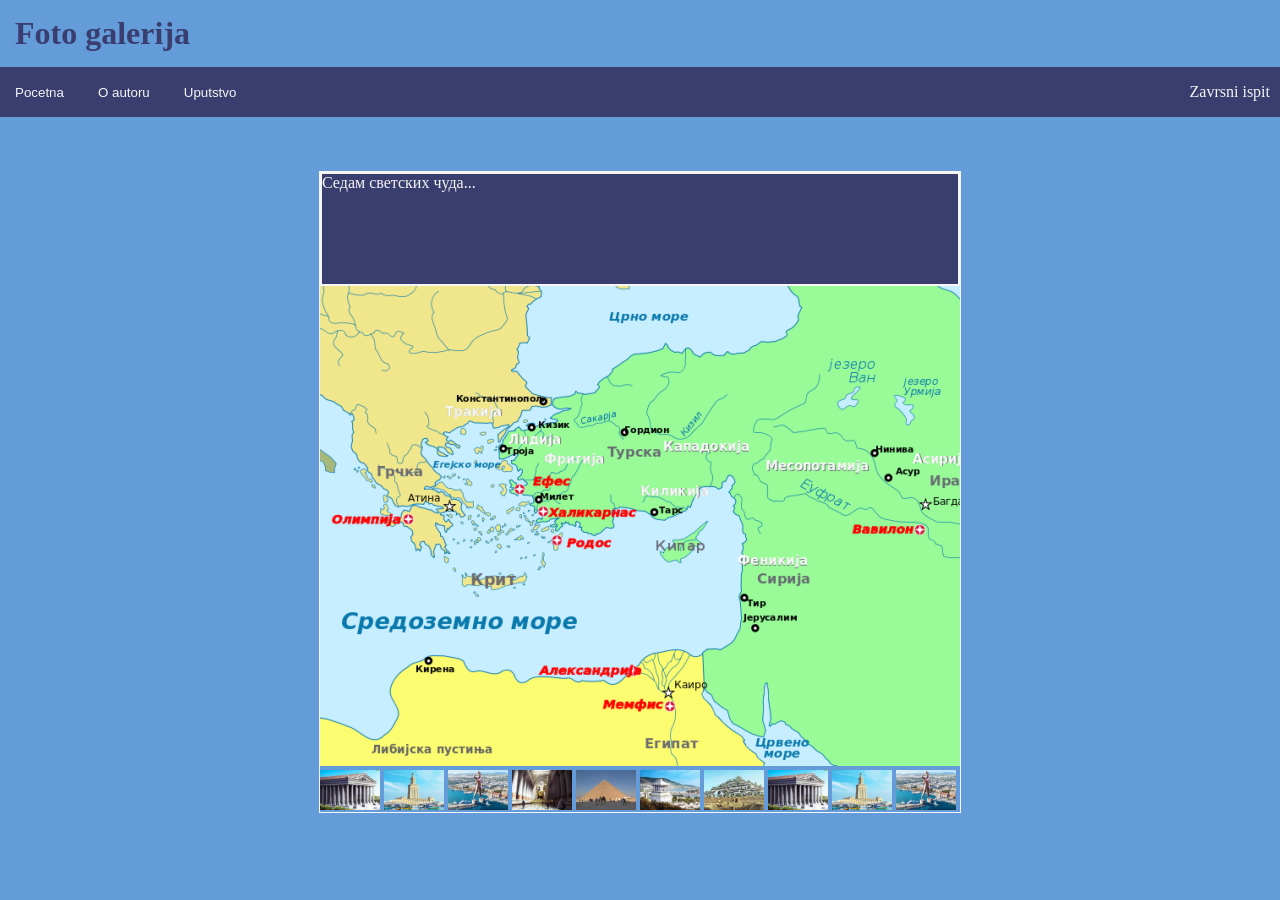
<file: 4EIT-B1/index.html>
<!DOCTYPE html>
<html lang="en">
  <head>
    <meta charset="UTF-8" />
    <meta http-equiv="X-UA-Compatible" content="IE=edge" />
    <meta name="viewport" content="width=device-width, initial-scale=1.0" />
    <title>Foto galerija</title>
    <link href="style.css" rel="stylesheet" />
  </head>
  <body>
    <div class="header">
      <h1 class="naslov">Foto galerija</h1>
      <div class="orientation">
        <div>
          <a href="#"> <button class="dugme">Pocetna</button></a>
          <a href="oAutoru.html"> <button class="dugme">O autoru</button></a>
          <a href="uputstvo.html"> <button class="dugme">Uputstvo</button></a>
        </div>
        <p class="p">Zavrsni ispit</p>
      </div>
    </div>

    <br /><br /><br />

    <div class="container">
      <p id="tekst" class="tekst">Седам светских чуда...</p>
      <img src="images/naslovna.png" id="slika" class="velikaslika" />
      <div class="traka">
        <img class="slicica" src="images/slika1.jpg" onclick="prikaz(1)" />
        <img class="slicica" src="images/slika2.jpg" onclick="prikaz(2)" />
        <img class="slicica" src="images/slika3.jpg" onclick="prikaz(3)" />
        <img class="slicica" src="images/slika4.jpg" onclick="prikaz(4)" />
        <img class="slicica" src="images/slika5.jpg" onclick="prikaz(5)" />
        <img class="slicica" src="images/slika6.jpg" onclick="prikaz(6)" />
        <img class="slicica" src="images/slika7.jpg" onclick="prikaz(7)" />
        <img class="slicica" src="images/slika1.jpg" onclick="prikaz(1)" />
        <img class="slicica" src="images/slika2.jpg" onclick="prikaz(2)" />
        <img class="slicica" src="images/slika3.jpg" onclick="prikaz(3)" />
      </div>
    </div>

    <script src="main.js"></script>
  </body>
</html>
</file>
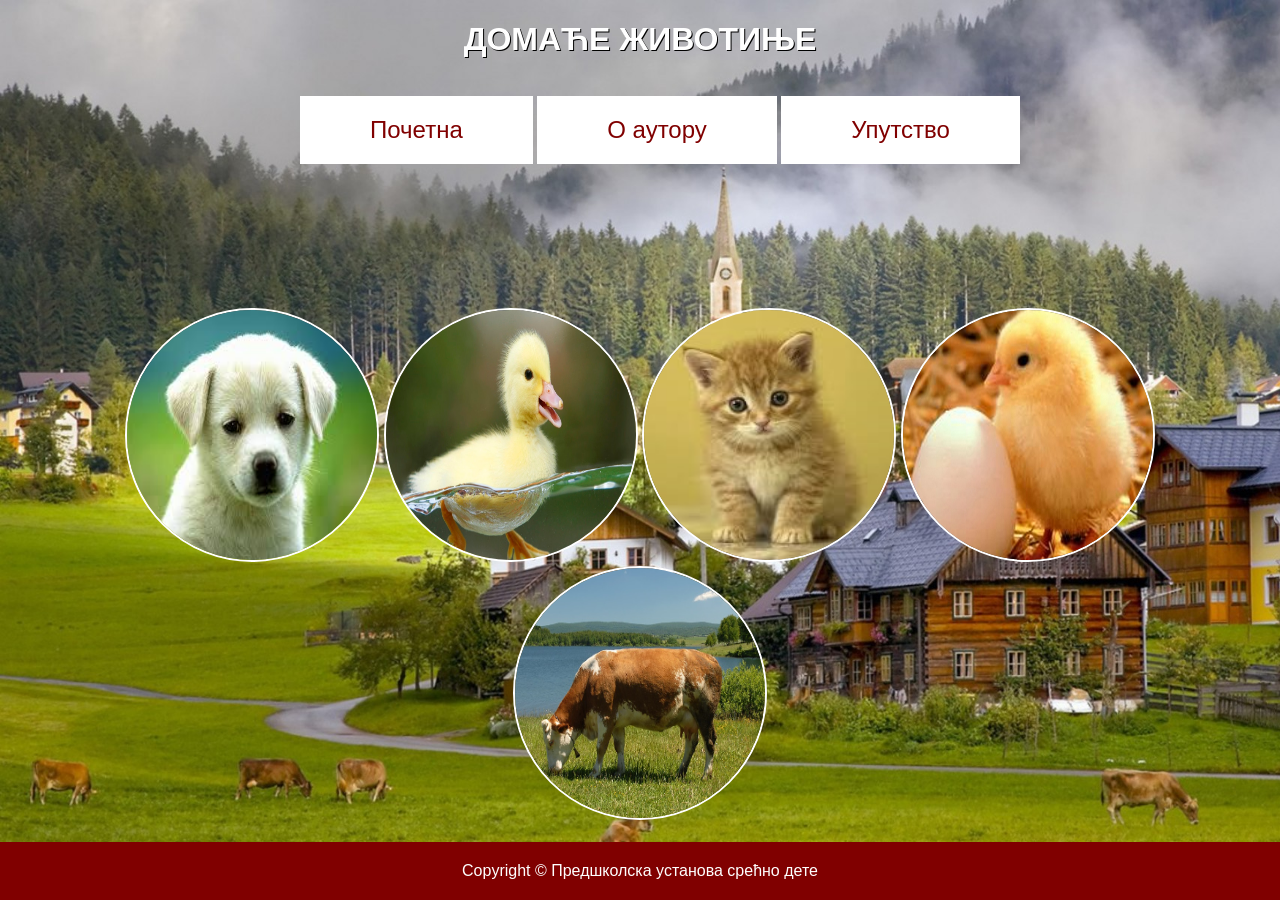
<file: 4EIT-B2/index.html>
<!DOCTYPE html>
<html lang="rs">
<head>
    <meta charset="UTF-8">
    <meta name="viewport" content="width=device-width, initial-scale=1.0">
    <title>Домаће животиње</title>
    <link rel="stylesheet" href="style.css">
</head>
<body>
    <h1>ДОМАЋЕ ЖИВОТИЊЕ</h1>
    <div id="nav">
        <ul>
            <a href="index.html"><li>Почетна</li></a>
            <a href="o_autoru.html"><li>О аутору</li></a>
            <a href="uputstvo.html"><li>Упутство</li></a>
        </ul>
    </div>
 
    <div class="container">
        <img
          src="./images/animal1.jpg"
          alt="pas"
          id="pas"
          onmouseover="playSound(id)"
          onmouseout="stopSound(id)"
          onclick="openWindow(id)"
        />
        <img
          src="./images/animal2.jpg"
          alt="patka"
          id="patka"
          onmouseover="playSound(id)"
          onmouseout="stopSound(id)"
          onclick="openWindow(id)"
        />
        <img
          src="./images/animal3.jpg"
          alt="macka"
          id="macka"
          onmouseover="playSound(id)"
          onmouseout="stopSound(id)"
          onclick="openWindow(id)"
        />
        <img
          src="./images/animal4.jpg"
          alt="pile"
          id="pile"
          onmouseover="playSound(id)"
          onmouseout="stopSound(id)"
          onclick="openWindow(id)"
        />
        <img
          src="./images/animal5.jpg"
          alt="krava"
          id="krava"
          onmouseover="playSound(id)"
          onmouseout="stopSound(id)"
          onclick="openWindow(id)"
        />
    </div>
    <footer>Copyright © Предшколска установа срећно дете</footer>
    <audio src="./sounds/dog.mp3" id="pasZvuk"></audio>
    <audio src="./sounds/duck.mp3" id="patkaZvuk"></audio>
    <audio src="./sounds/cat.mp3" id="mackaZvuk"></audio>
    <audio src="./sounds/chicken.mp3" id="pileZvuk"></audio>
    <audio src="./sounds/cow.mp3" id="kravaZvuk"></audio>
    <script src="script.js"></script>
</body>
</html>
</file>
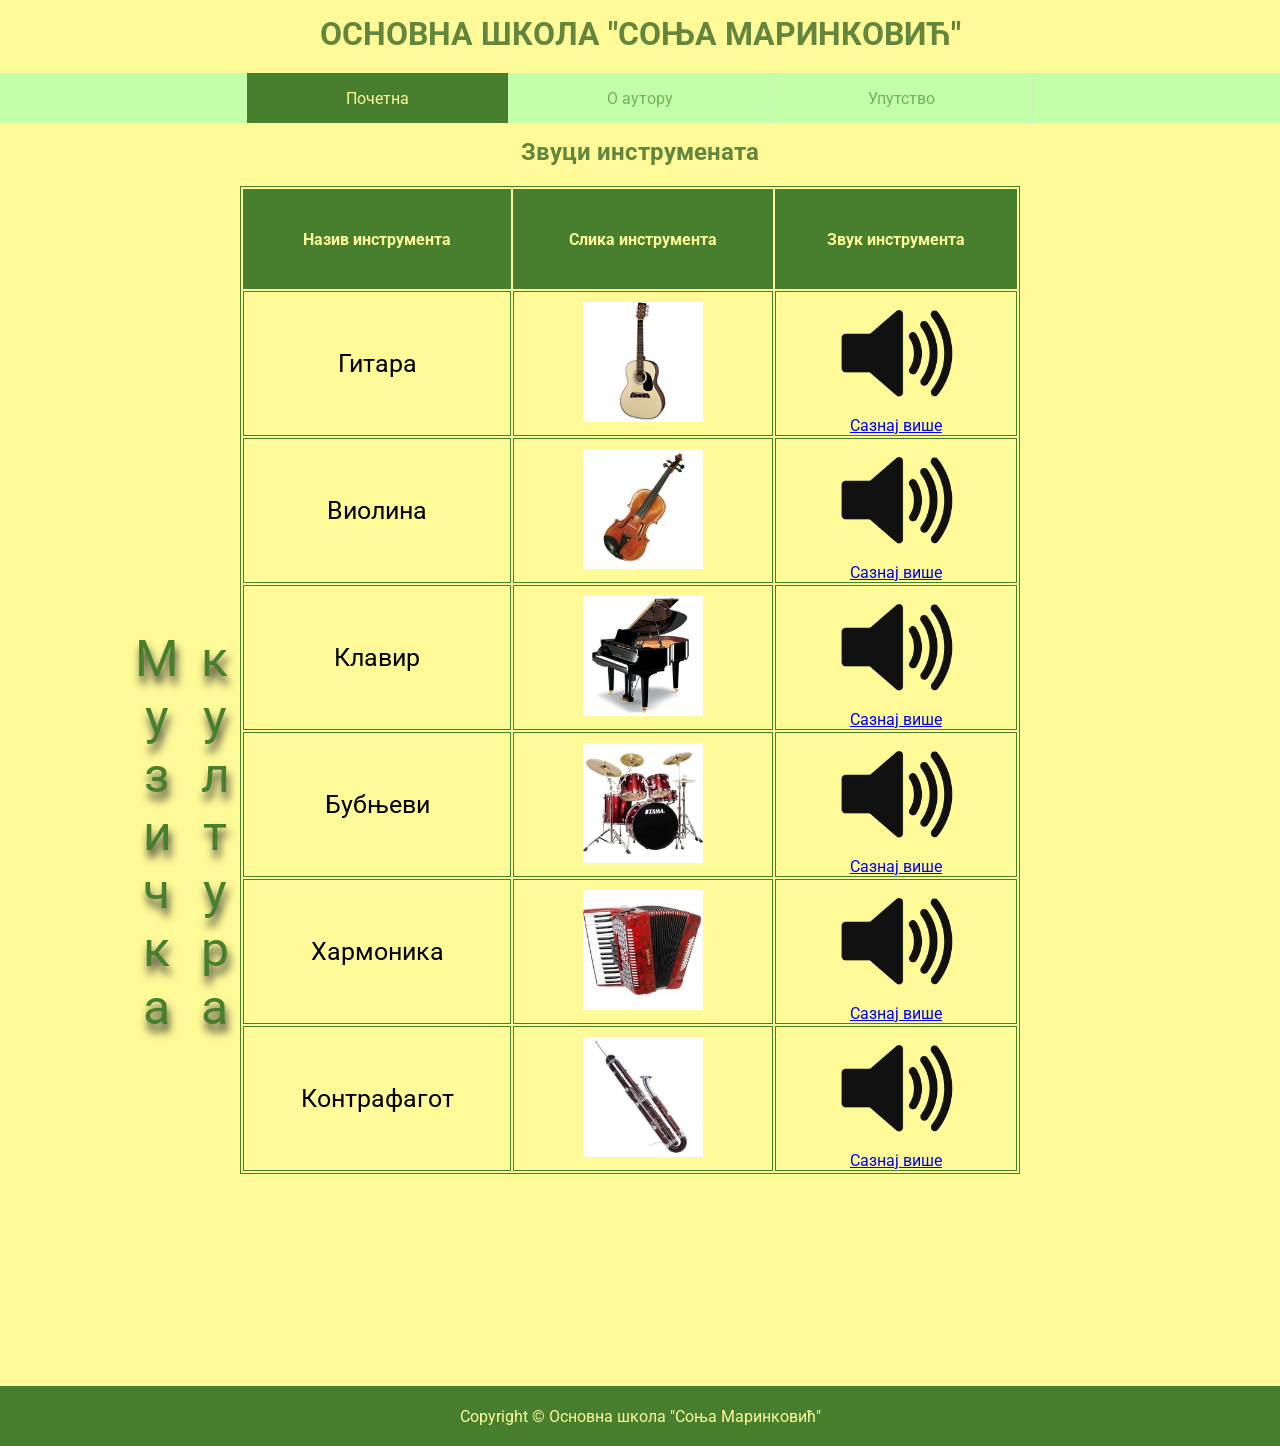
<file: 4EIT-B5/index.html>
<!DOCTYPE html>
<html lang="en">
<head>
    <meta charset="UTF-8">
    <meta http-equiv="X-UA-Compatible" content="IE=edge">
    <meta 5="viewport" content="width=device-width, initial-scale=1.0">
    <title>Звуци инструмената | Почетна</title>
    <link rel="stylesheet" href="style.css">
</head>
<body>
    <h1 class="title">Основна школа "Соња Маринковић"</h1>

    <div class="nav">
        <a href="index.html" class="active">Почетна</a>
        <a href="oautoru.html">О аутору</a>
        <a href="uputstvo.html">Упутство</a>
    </div>

    <h2 class="title-page">Звуци инструмената</h2>
    <div class="side-bar-text">
        <p>Музичка култура</p>
    </div>
    <div class="container">  
        <table>    
            <tr>
                <td>Назив инструмента</td>
                <td>Слика инструмента</td>
                <td>Звук инструмента</td>
            </tr>
            <tr>
                <td class="td-title">Гитара</td>
                <td><a href="https://sr.wikipedia.org/wiki/Гитара" target="_blank"><img class="img" src="images/guitar.jpg"></a></td>
                <td>
                    <img class="speaker"
                    id="guitar"
                    onmouseover="playSound(id)"
                    onmouseout="stopSound(id)"
                    src="images/speaker.png">
                    <a class="more" href="./pages/zicani.html"
                    onclick="window.open('./pages/zicani.html', 
                         'newwindow', 
                         'width=300,height=250'); 
              return false;">Сазнај више</a>
                </td>
            </tr>
            <tr>
                <td class="td-title">Виолина</td>
                <td><a href="https://sr.wikipedia.org/wiki/Виолина" target="_blank"><img class="img" src="images/violin.jpg"></a></td>
                <td>
                    <img class="speaker"
                    id="violin"
                    onmouseover="playSound(id)"
                    onmouseout="stopSound(id)"
                    src="images/speaker.png">
                    <a class="more" href="./pages/zicani.html"
                    onclick="window.open('./pages/zicani.html', 
                    'newwindow', 
                    'width=300,height=250'); 
         return false;">Сазнај више</a>
                </td>
            </tr>
            <tr>
                <td class="td-title">Клавир</td>
                <td><a href="https://sr.wikipedia.org/wiki/Клавир" target="_blank"><img class="img" src="images/piano.jpg"></a></td>
                <td>
                    <img class="speaker"
                    id="piano"
                    onmouseover="playSound(id)"
                    onmouseout="stopSound(id)"
                    src="images/speaker.png">
                    <a class="more" href="./pages/dirke.html"
                    onclick="window.open('./pages/dirke.html', 
                    'newwindow', 
                    'width=300,height=250'); 
         return false;">Сазнај више</a>
                </td>
            </tr>
            <tr>
                <td class="td-title">Бубњеви</td>
                <td><a href="https://sr.wikipedia.org/wiki/Бубњеви" target="_blank"><img class="img" src="images/drums.gif"></a></td>
                <td>
                    <img class="speaker"
                    id="drums"
                    onmouseover="playSound(id)"
                    onmouseout="stopSound(id)"
                    src="images/speaker.png">
                    <a class="more" href="./pages/udaraljke.html"
                    onclick="window.open('./pages/udaraljke.html', 
                    'newwindow', 
                    'width=300,height=250'); 
         return false;">Сазнај више</a>
                </td>
            </tr>
            <tr>
                <td class="td-title">Хармоника</td>
                <td><a href="https://sr.wikipedia.org/wiki/Хармоника" target="_blank"><img class="img" src="images/harmonika.jpg"></a></td>
                <td>
                    <img class="speaker"
                    id="harmonika"
                    onmouseover="playSound(id)"
                    onmouseout="stopSound(id)"
                    src="images/speaker.png">
                    <a class="more" href="./pages/dirke.html"
                    onclick="window.open('./pages/dirke.html', 
                    'newwindow', 
                    'width=300,height=250'); 
         return false;">Сазнај више</a>
                </td>
            </tr>
            <tr>
                <td class="td-title">Контрафагот</td>
                <td><a href="https://sr.wikipedia.org/wiki/Контрафагот" target="_blank"><img class="img" src="images/contrabassoon.jpg"></a></td>
                <td>
                    <img class="speaker"
                    id="contrabassoon"
                    onmouseover="playSound(id)"
                    onmouseout="stopSound(id)"
                    src="images/speaker.png">
                    <a class="more" href="./pages/duvacki.html"
                    onclick="window.open('./pages/duvacki.html', 
                    'newwindow', 
                    'width=300,height=250'); 
                    return false;">Сазнај више</a>
                </td>
            </tr>            
        </table> 
    </div>

    <footer>Copyright © Основна школа "Соња Маринковић"</footer>
    <audio src="./sounds/contrafagot.mp3" id="contrafagotZvuk"></audio>
    <audio src="./sounds/drums.mp3" id="drumsZvuk"></audio>
    <audio src="./sounds/guitar.mp3" id="guitarZvuk"></audio>
    <audio src="./sounds/harmonica.mp3" id="harmonicaZvuk"></audio>
    <audio src="./sounds/piano.mp3" id="pianoZvuk"></audio>
    <audio src="./sounds/violin.mp3" id="violinZvuk"></audio>
    <script src="main.js"></script>
</body>
</html>
</file>
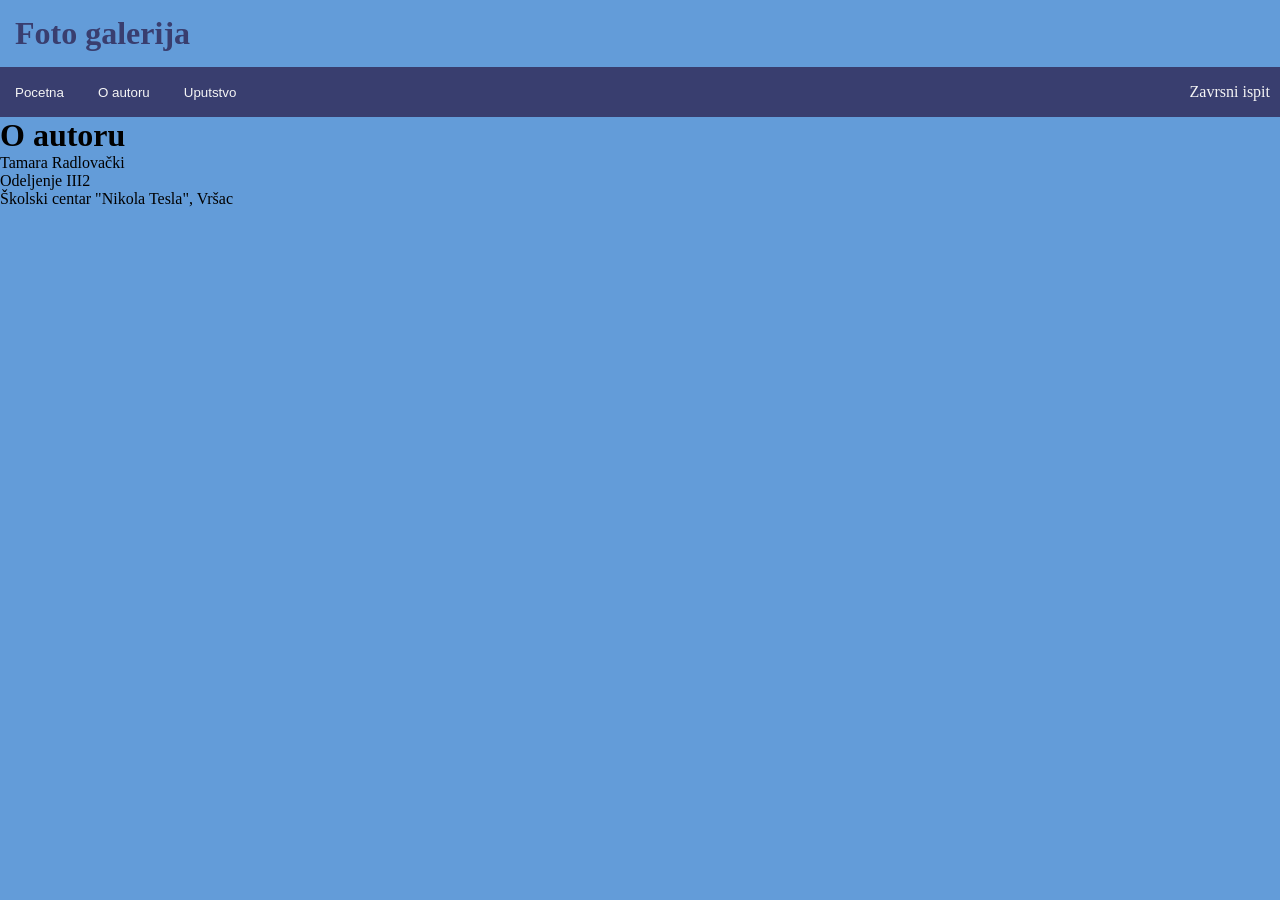
<file: 4EIT-B1/oAutoru.html>
<!DOCTYPE html>
<html lang="en">
  <head>
    <meta charset="UTF-8" />
    <meta name="viewport" content="width=device-width, initial-scale=1.0" />
    <title>Foto galerija</title>
    <link href="style.css" rel="stylesheet" />
  </head>
  <body>
    <div class="header">
      <h1 class="naslov">Foto galerija</h1>
      <div class="orientation">
        <div>
          <a href="index.html"> <button class="dugme">Pocetna</button></a>
          <a href="#"> <button class="dugme">O autoru</button></a>
          <a href="uputstvo.html"> <button class="dugme">Uputstvo</button></a>
        </div>
        <p class="p">Zavrsni ispit</p>
      </div>
    </div>
    <h1>O autoru</h1>
    <p>Tamara Radlovački</p>
    <p>Odeljenje III2</p>
    <p>Školski centar "Nikola Tesla", Vršac</p>
  </body>
</html>
</file>
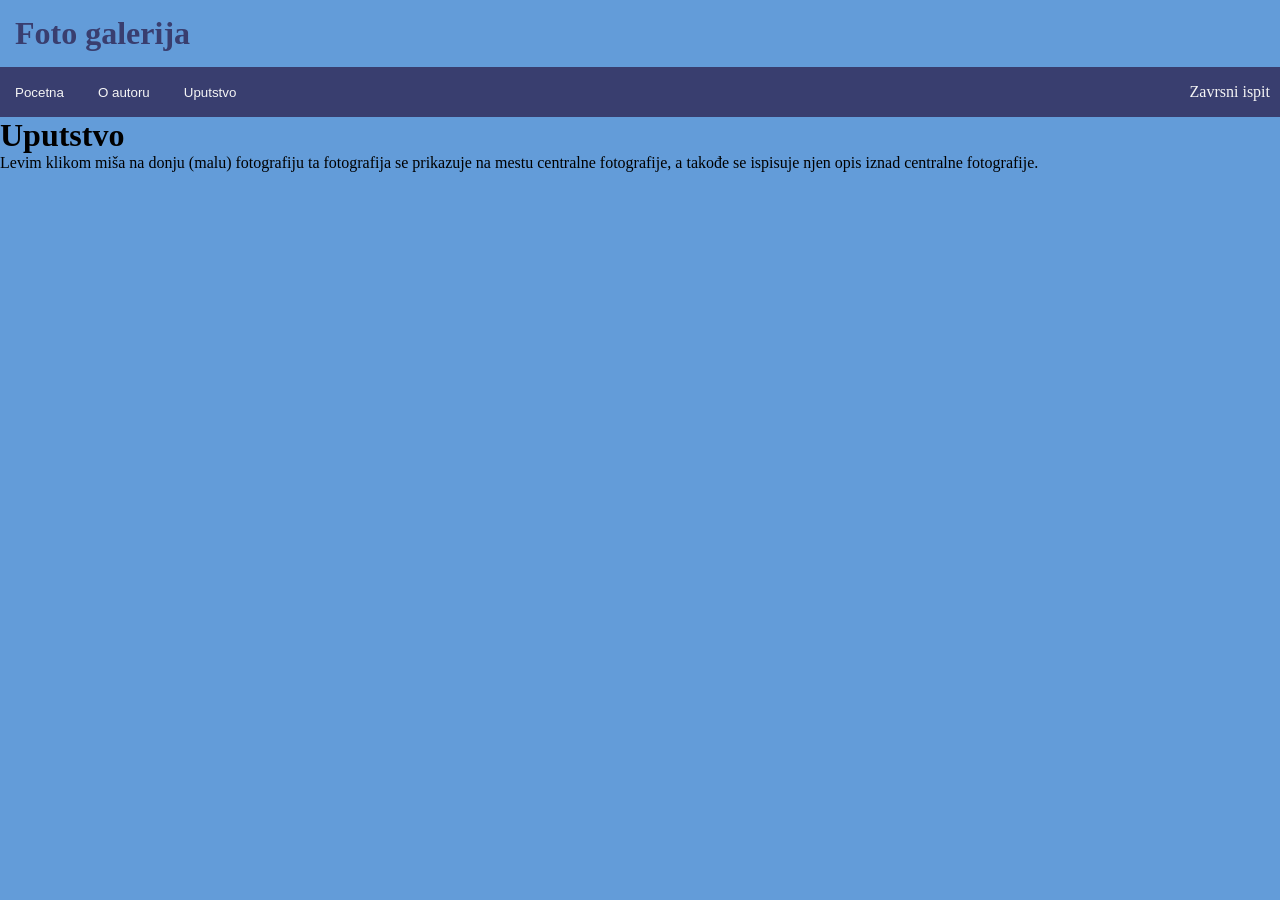
<file: 4EIT-B1/uputstvo.html>
<!DOCTYPE html>
<html lang="en">
<head>
    <meta charset="UTF-8">
    <meta name="viewport" content="width=device-width, initial-scale=1.0">
    <title>Foto galerija</title>
    <link href="style.css" rel="stylesheet" />
  </head>
  <body>
    <div class="header">
      <h1 class="naslov">Foto galerija</h1>
      <div class="orientation">
        <div>
          <a href="index.html"> <button class="dugme">Pocetna</button></a>
          <a href="oAutoru.html"> <button class="dugme">O autoru</button></a>
          <a href="#"> <button class="dugme">Uputstvo</button></a>
        </div>
        <p class="p">Zavrsni ispit</p>
      </div>
    </div>
    <h1>Uputstvo</h1>
    <p>Levim klikom miša na donju (malu) fotografiju ta fotografija se prikazuje
      na mestu centralne fotografije, a takođe se ispisuje njen opis iznad
      centralne fotografije.</p>
  </body>
</head>
<body>
    
</body>
</html>
</file>
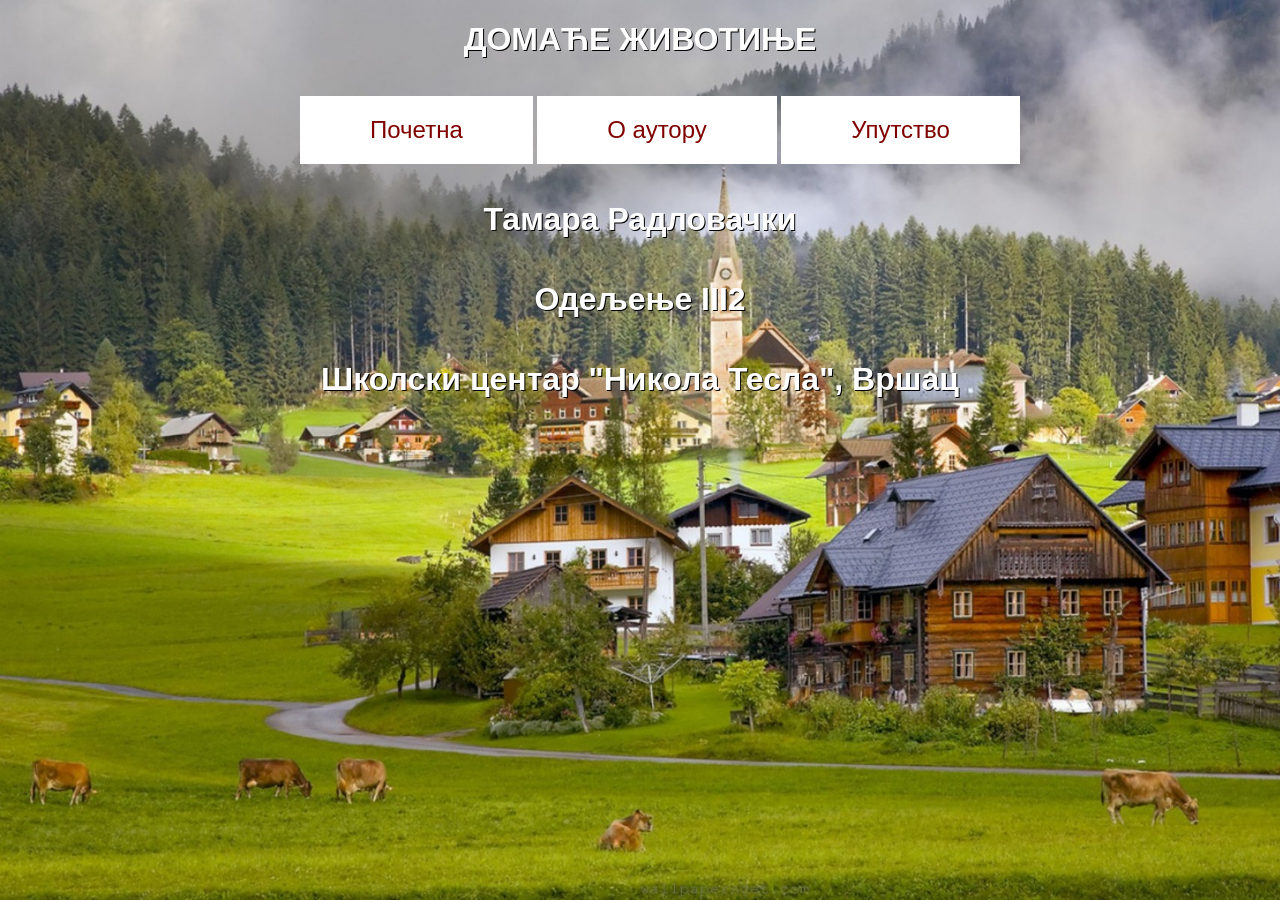
<file: 4EIT-B2/o_autoru.html>
<!DOCTYPE html>
<html lang="rs">
<head>
    <meta charset="UTF-8">
    <meta name="viewport" content="width=device-width, initial-scale=1.0">
    <title>Домаће животиње</title>
    <link rel="stylesheet" href="style.css">
</head>
<body>
    <h1>ДОМАЋЕ ЖИВОТИЊЕ</h1>
    <div id="nav">
        <ul>
            <a href="index.html"><li>Почетна</li></a>
            <a href="o_autoru.html"><li>О аутору</li></a>
            <a href="uputstvo.html"><li>Упутство</li></a>
        </ul>
    </div>
    <h1>Тамара Радловачки</h1>
    <h1>Одељење III2</h1>
    <h1>Школски центар "Никола Тесла", Вршац</h1>
</body>
</html>
</file>
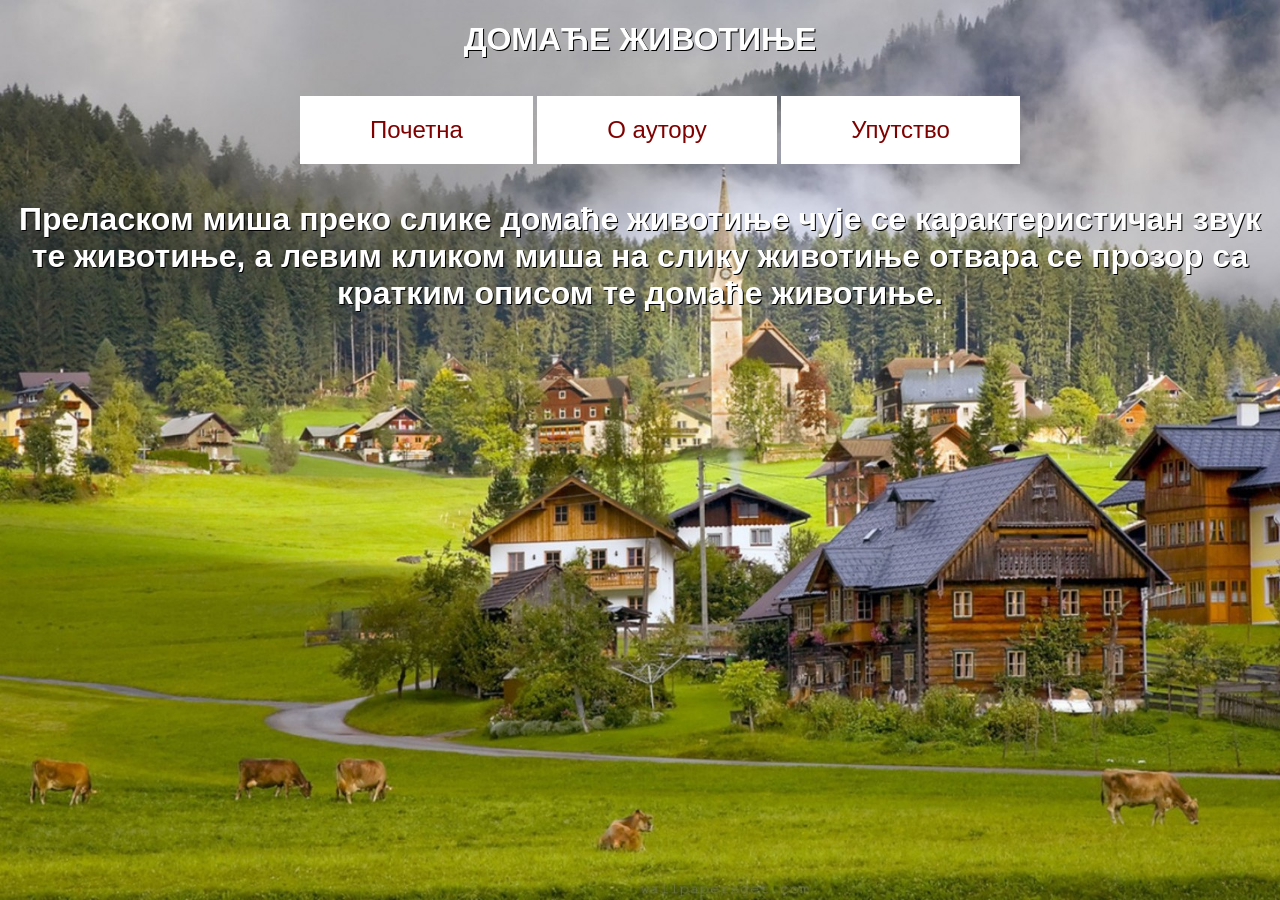
<file: 4EIT-B2/uputstvo.html>
<!DOCTYPE html>
<html lang="rs">
<head>
    <meta charset="UTF-8">
    <meta name="viewport" content="width=device-width, initial-scale=1.0">
    <title>Домаће животиње</title>
    <link rel="stylesheet" href="style.css">
</head>
<body>
    <h1>ДОМАЋЕ ЖИВОТИЊЕ</h1>
    <div id="nav">
        <ul>
            <a href="index.html"><li>Почетна</li></a>
            <a href="o_autoru.html"><li>О аутору</li></a>
            <a href="uputstvo.html"><li>Упутство</li></a>
        </ul>
    </div>
    <h1>Преласком миша преко слике домаће
        животиње чује се карактеристичан звук те животиње, а левим кликом
        миша на слику животиње отвара се прозор са кратким описом те домаће
        животиње.</h1>
</body>
</html>
</file>
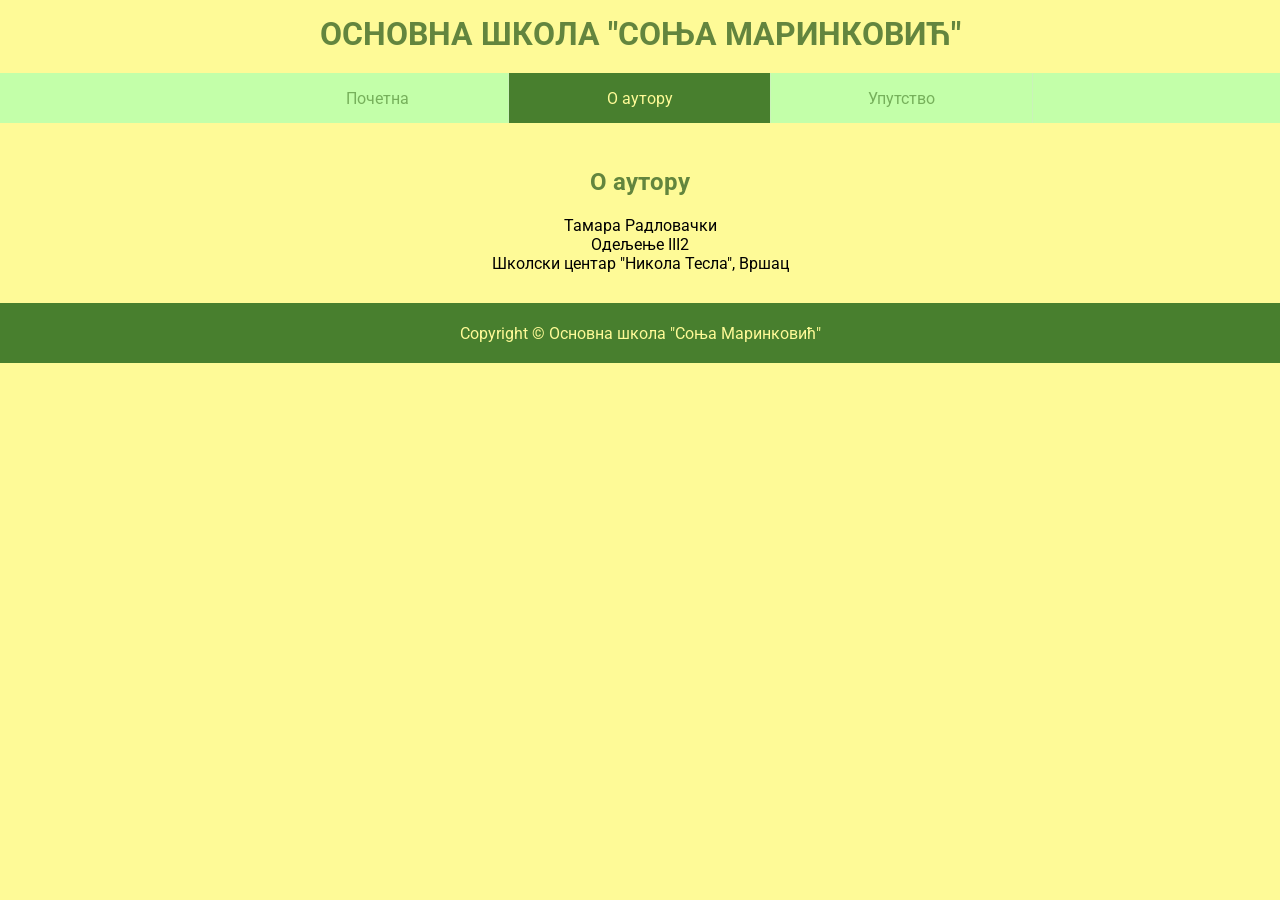
<file: 4EIT-B5/oautoru.html>
<!DOCTYPE html>
<html lang="en">
<head>
    <meta charset="UTF-8">
    <meta http-equiv="X-UA-Compatible" content="IE=edge">
    <meta 5="viewport" content="width=device-width, initial-scale=1.0">
    <title>Звуци инструмената | О аутору</title>
    <link rel="stylesheet" href="style.css">
</head>
<body>
    <h1 class="title">Основна школа "Соња Маринковић"</h1>

    <div class="nav">
        <a href="index.html">Почетна</a>
        <a href="oautoru.html" class="active">О аутору</a>
        <a href="uputstvo.html">Упутство</a>
    </div>
    <div class="page-content">
        <h2 class="title-page">О аутору</h2>
        
        <p>Тамара Радловачки</p>
        <p>Одељење III2</p>
        <p>Школски центар "Никола Тесла", Вршац</p>

    </div>

    <footer>Copyright © Основна школа "Соња Маринковић"</footer>

    <script src="main.js"></script>
</body>
</html>
</file>
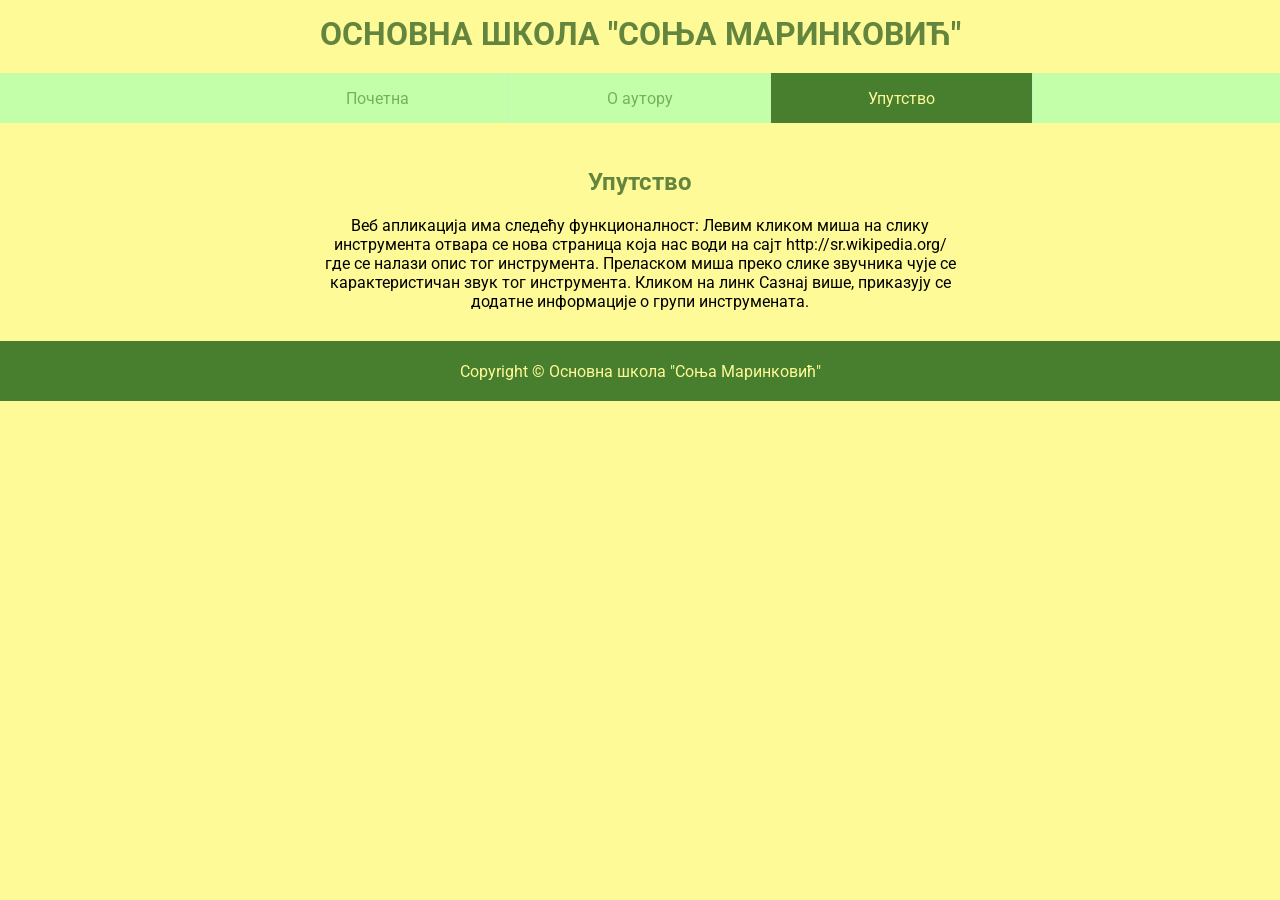
<file: 4EIT-B5/uputstvo.html>
<!DOCTYPE html>
<html lang="en">
<head>
    <meta charset="UTF-8">
    <meta http-equiv="X-UA-Compatible" content="IE=edge">
    <meta 5="viewport" content="width=device-width, initial-scale=1.0">
    <title>Звуци инструмената | Упутство</title>
    <link rel="stylesheet" href="style.css">
</head>
<body>
    <h1 class="title">Основна школа "Соња Маринковић"</h1>

    <div class="nav">
        <a href="index.html">Почетна</a>
        <a href="oautoru.html">О аутору</a>
        <a href="uputstvo.html" class="active">Упутство</a>
    </div>
    <div class="page-content">
        <h2 class="title-page">Упутство</h2>
        
        <p>Веб апликација има следећу функционалност: Левим кликом миша на слику
            инструмента отвара се нова страница која нас води на сајт http://sr.wikipedia.org/ где се
            налази опис тог инструмента. Преласком миша преко слике звучника чује се карактеристичан
            звук тог инструмента. Кликом на линк Сазнај више, приказују се додатне
            информације о групи инструмената.</p>
    </div>

    <footer>Copyright © Основна школа "Соња Маринковић"</footer>

    <script src="main.js"></script>
</body>
</html>
</file>
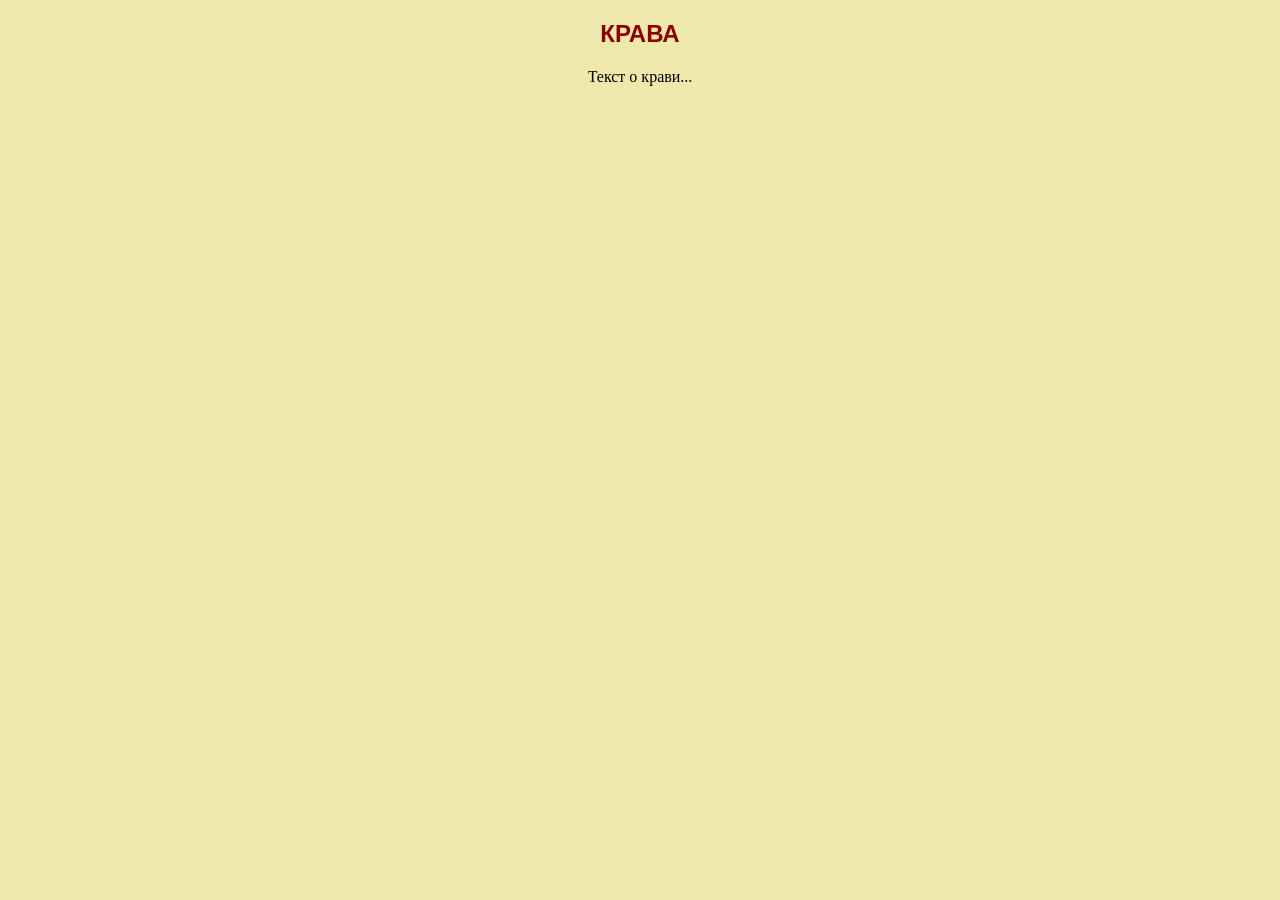
<file: 4EIT-B2/pages/krava.html>
<!DOCTYPE html>
<html lang="en">
<head>
    <meta charset="UTF-8">
    <meta name="viewport" content="width=device-width, initial-scale=1.0">
    <title>КРАВА</title>
    <link rel="stylesheet" href="style.css">
</head>
<body>
    <h2>КРАВА</h2>
    <p>Текст о крави...</p>
</body>
</html>
</file>
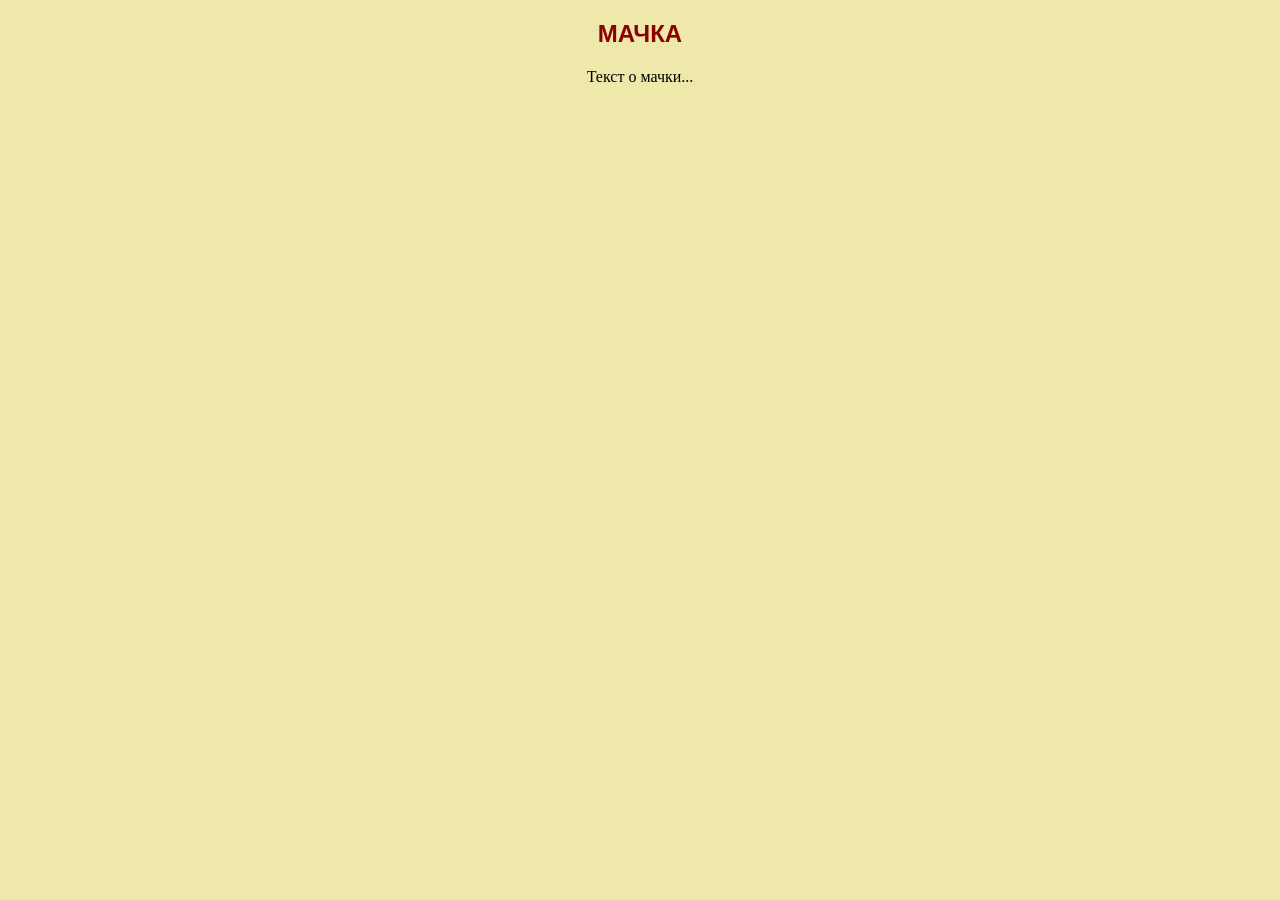
<file: 4EIT-B2/pages/macka.html>
<!DOCTYPE html>
<html lang="en">
<head>
    <meta charset="UTF-8">
    <meta name="viewport" content="width=device-width, initial-scale=1.0">
    <title>МАЧКА</title>
    <link rel="stylesheet" href="style.css">
</head>
<body>
    <h2>МАЧКА</h2>
    <p>Текст о мачки...</p>
</body>
</html>
</file>
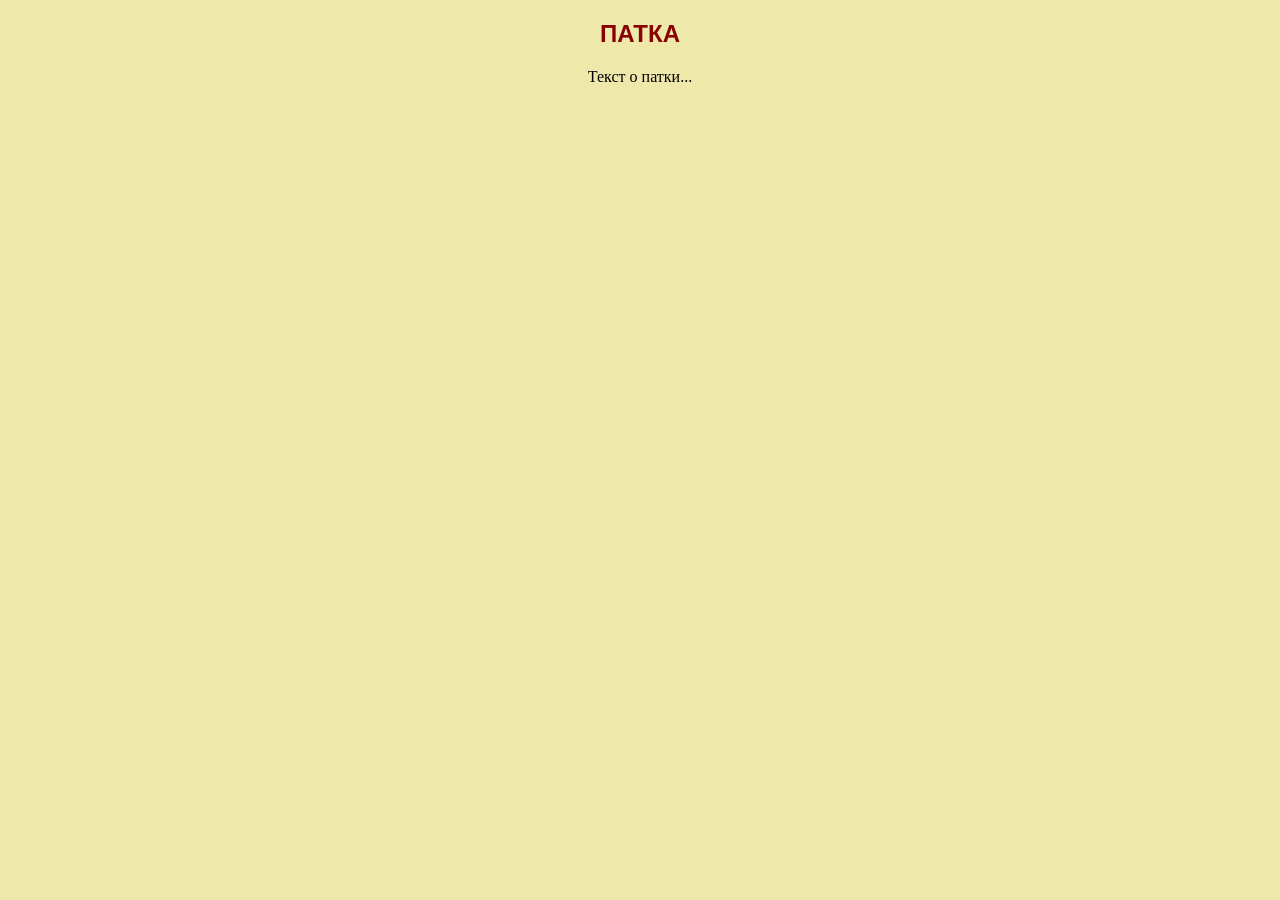
<file: 4EIT-B2/pages/patka.html>
<!DOCTYPE html>
<html lang="en">
<head>
    <meta charset="UTF-8">
    <meta name="viewport" content="width=device-width, initial-scale=1.0">
    <title>ПАТКА</title>
    <link rel="stylesheet" href="style.css">
</head>
<body>
    <h2>ПАТКА</h2>
    <p>Текст о патки...</p>
</body>
</html>
</file>
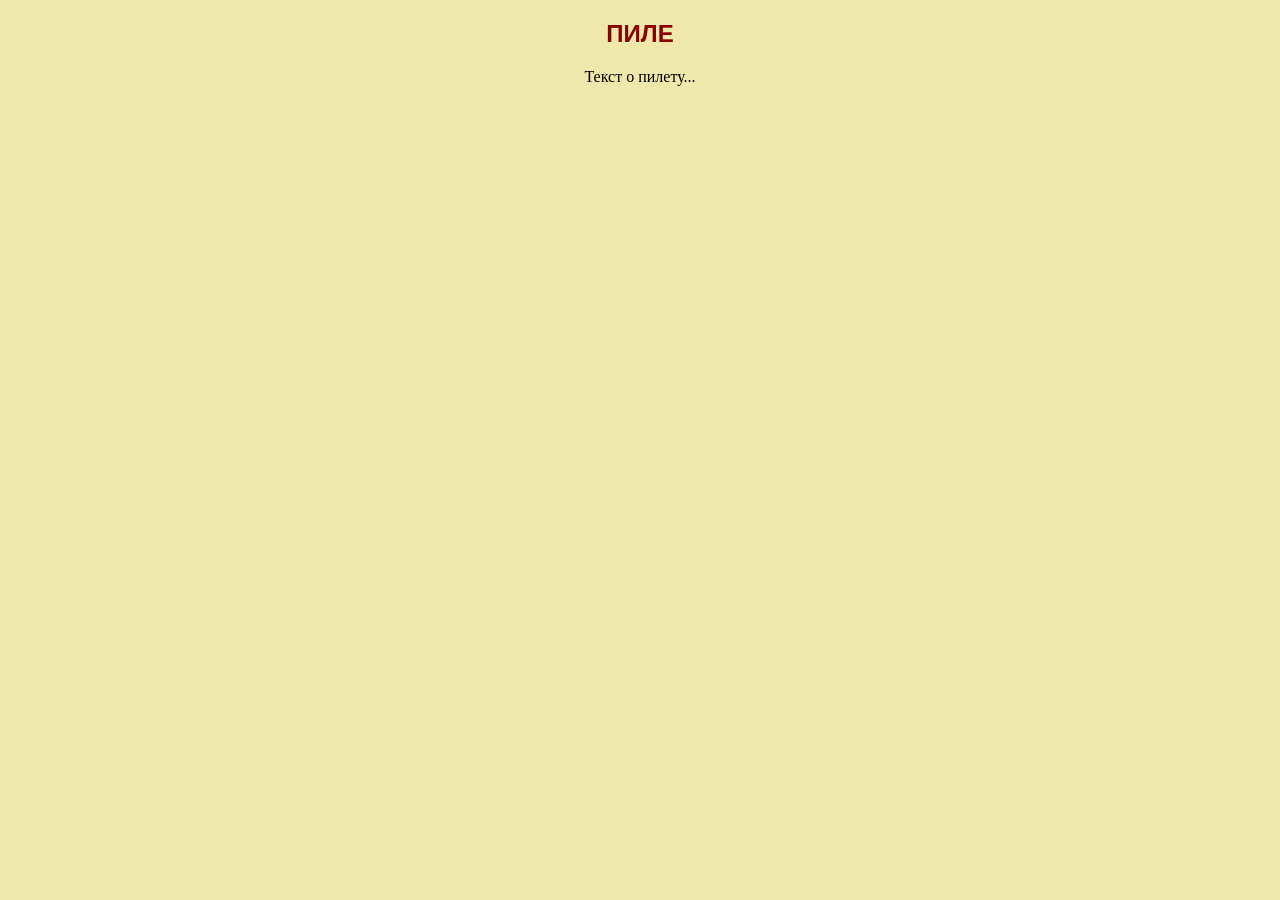
<file: 4EIT-B2/pages/pile.html>
<!DOCTYPE html>
<html lang="en">
<head>
    <meta charset="UTF-8">
    <meta name="viewport" content="width=device-width, initial-scale=1.0">
    <title>ПИЛЕ</title>
    <link rel="stylesheet" href="style.css">
</head>
<body>
    <h2>ПИЛЕ</h2>
    <p>Текст о пилету...</p>
</body>
</html>
</file>
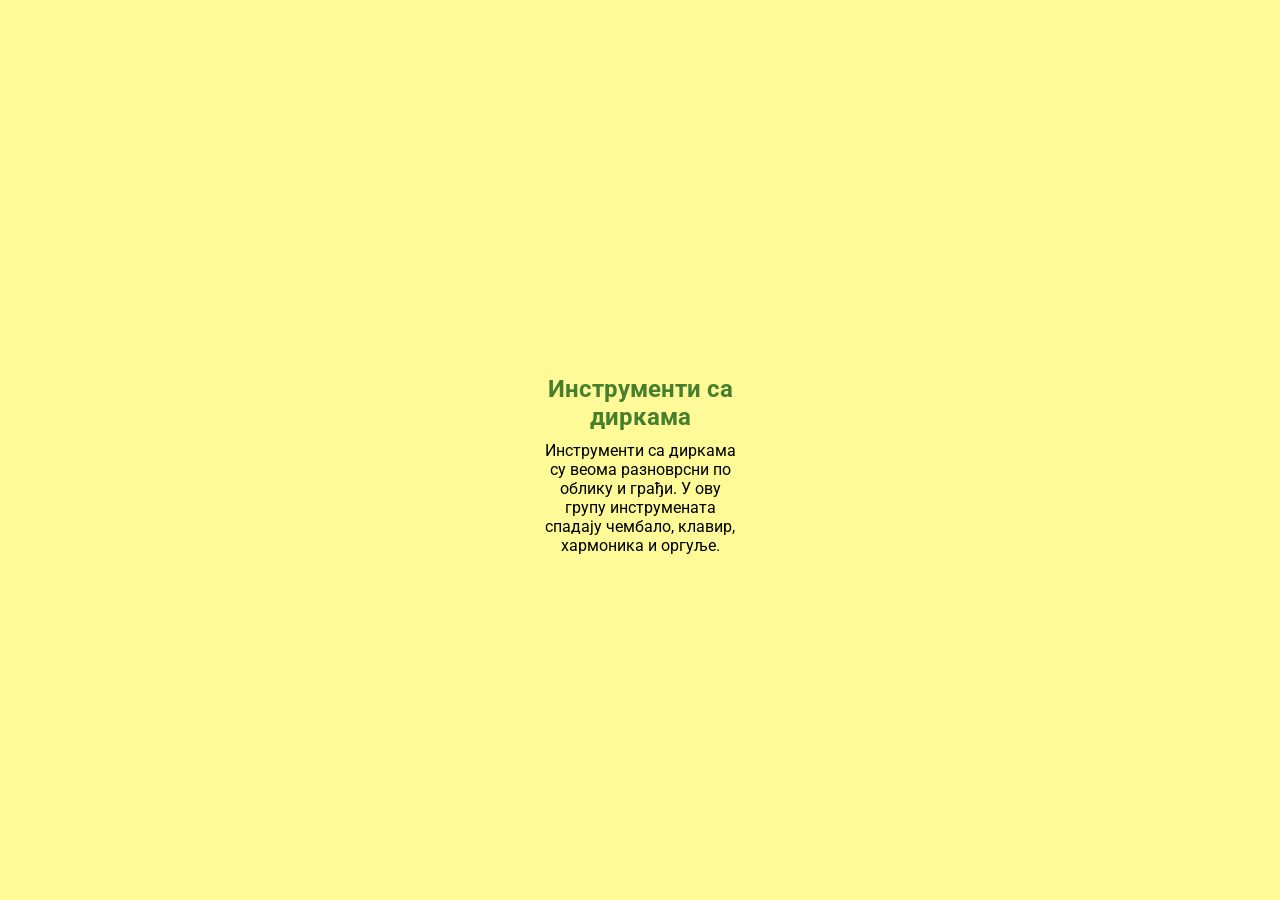
<file: 4EIT-B5/pages/dirke.html>
<!DOCTYPE html>
<html lang="en">
<head>
    <meta charset="UTF-8">
    <meta http-equiv="X-UA-Compatible" content="IE=edge">
    <meta name="viewport" content="width=device-width, initial-scale=1.0">
    <title>Инструменти са диркама</title>
    <link rel="stylesheet" href="../style.css">
</head>
<body>
    <div class="content">
        <h2>Инструменти са диркама</h2>
        <p>Инструменти са диркама су веома разноврсни по облику и грађи. У ову групу инструмената спадају чембало, клавир, хармоника и оргуље.</p>        
    </div>
</body>
</html>
</file>
<file: 4EIT-B1/style.css>
*{
    margin: 0;
    padding: 0;
}

body{
    background-color: #639cd9;
    margin: 0;
    padding: 0;
}

.container{
    height: 640px;
    width: 640px;
    border: 1px solid whitesmoke;
    float: center;
    margin: auto;
    padding: 0;
}

.naslov{
    color: #393e6f;
    margin: 15px;
}

.orientation{
    background-color: #393e6f;
    padding: 0;
    margin: 0;
    display: flex;
    justify-content: space-between;
}

.dugme{
    color: whitesmoke;
    background-color: #393e6f;
    border: none;
    margin: 0;
    height: 50px;
    padding: 15px;
}

.dugme:hover{
    background-color: #c7eeff;
    color: #393e6f;
}

.p{
    color: whitesmoke;
    padding-right: 10px;
    margin-top: auto;
    margin-bottom: auto;

}

.tekst{
    height: 110px;
    overflow-y: scroll;
    background-color: #393e6f;
    color: whitesmoke;
    border: 2px solid whitesmoke;
}

.velikaslika{
    height: 480px;
    float: center;
    border: 0;
    padding: 0;
    margin: 0;
}

.slicica{
    width: 60px;
    height: 40px;
    border: 0px;
    margin: 0;
    padding: 0;
}

.traka{
    padding: none;
}
</file>
<file: 4EIT-B2/style.css>
body {
    background-image: url('./images/background.jpg');
    background-size: cover;
    font-family:Arial, Helvetica, sans-serif;
    padding: 0;
    border: 0;
    margin: 0;
    display: flex;
    flex-direction: column;
    min-height: 100vh;
}
 
h1 {
    text-align: center;
    text-shadow: 1px 1px black;
    color: white;
}
 
#nav {
    text-align: center;
}
 
#nav ul a li {
    text-align: center;
    display: inline-block;
    font-size: 1.5rem;
    background-color: white;
    padding: 20px 70px;
    color: maroon;
}
 
#nav ul a li:hover {
    color: white;
    background-color:maroon;
}
 
.container {
    text-align: center;
    margin-top: 10%;
}
 
.container img{
    width: 250px;
    height: 250px;
    border-radius: 50%;
    border: 2px solid white;
}
 
footer{
    background-color: maroon;
    color: white;
    text-align: center;
    margin-top: auto;
    padding: 20px;
}
</file>
<file: 4EIT-B5/style.css>
@import url('https://fonts.googleapis.com/css2?family=Roboto:wght@300&display=swap');
* {
    margin: 0;
    padding: 0;
    box-sizing: border-box;
    font-family: 'Roboto', sans-serif;
}
body {
    background-color: #FEFA97;
}
.title {
    margin-top: 15px;
    text-align: center;
    color: #63853E;
    text-transform: uppercase;
}
.title-page {
    text-align: center;
    margin: 15px 0px 20px 0px;
    color: #63853E;
}
.nav { 
    height: 50px;
    margin-top: 20px;
    background-color: #C3FFA9;
    display: flex;
    justify-content: center;
}
.nav a {
    width: 262px;
    height: 50px;
    border-right: 1px solid #CAF3B9;
    color: #76B05B;
    text-decoration: none;
    display: flex;
    justify-content: center;
    align-items: center;
}
.nav a:hover, .nav a.active {
    background-color: #487F2E;
    color: #FEFA97;
}
.container {
    width: 800px;
    height: 1200px;
    position: relative;
    margin: 0 auto; 
    text-align: center;     
}
.side-bar-text {
    writing-mode: vertical-lr;
    text-orientation: upright;
    position: absolute;
    top: 70%;
    left: 10%;
    font-size: 50px;
    color: #487F2E;
    text-shadow: 2px 8px 8px #333;
}
table {
    width: 780px;
}
table, td {
    border: 1px solid #487F2E;
    text-align: center;    
}
td > a {
    display: block;
}
table tr:first-child td {
    background-color: #487F2E;
    color: #FEFA97;
    font-weight: bold;
    height: 100px;
}
.td-title {
    font-size: 25px;
}
.container img {
    width: 120px;
}
.container p {
    font-size: 10px;
    color: #487F2E;
}
.page-content {
    width: 700px;
    margin: 0 auto;
    text-align: center;
    padding: 30px;
}
.content {
    height: 150px;
    width: 200px;
    text-align: center;
    position: absolute;
    top: 50%;
    left: 50%;
    transform: translate(-50%, -50%);
}
.content h2 {
    color: #487F2E;
    font-weight: bold;
    margin-bottom: 10px;
    
}
footer {
    position: absolute;
    width: 100%;
    height: 60px;
    background-color: #487F2E;
    display: flex;
    justify-content: center;
    align-items: center;
    color: #FEFA97;
}
</file>
<file: 4EIT-B2/pages/style.css>
body{
    background-color: palegoldenrod;
}

h2{
    font-family: Arial, Helvetica, sans-serif;
    text-align: center;
    font-weight: bold;
    color: darkred;
}

p{
    text-align: center;
}
</file>
